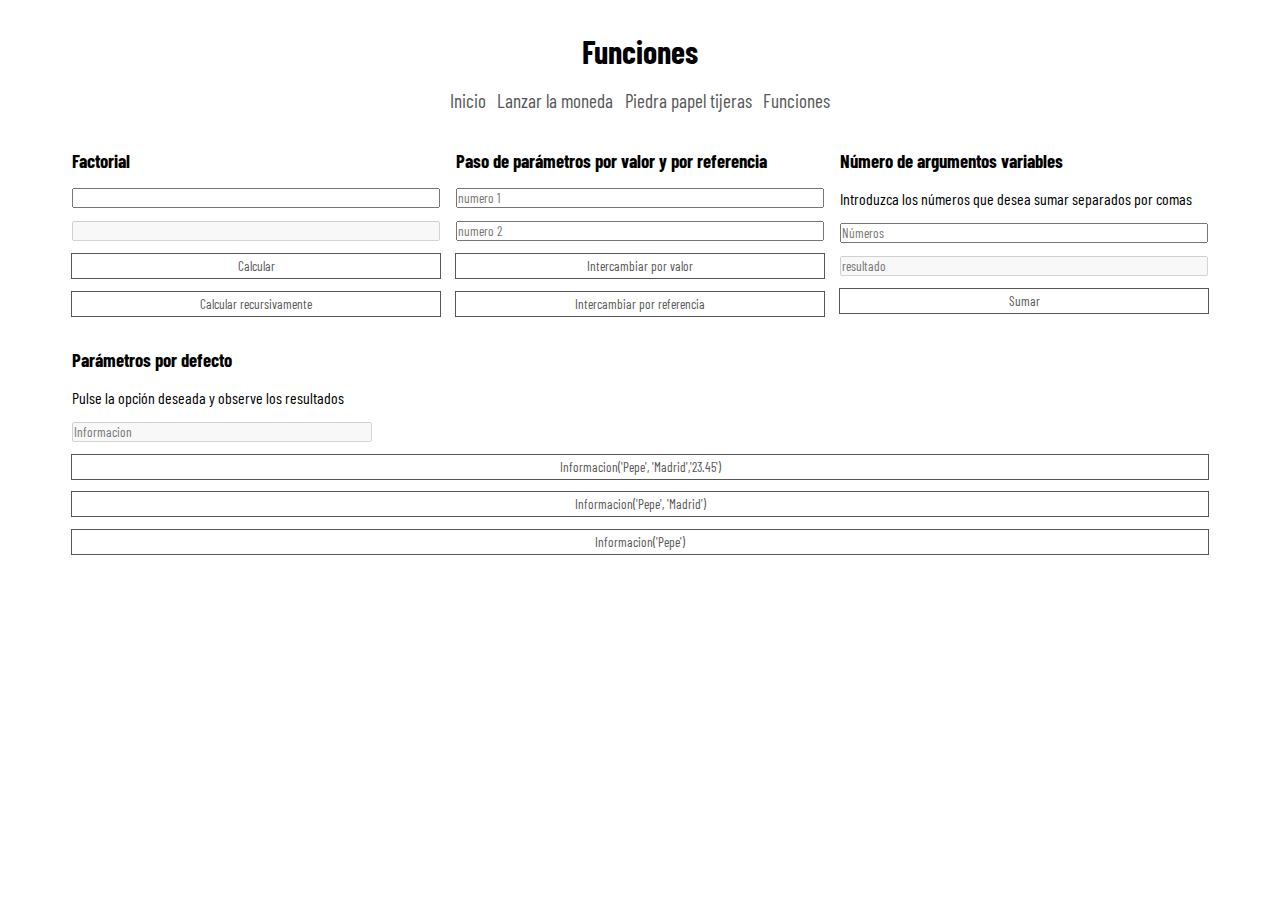
<file: funciones.html>
<!DOCTYPE html>
<html lang="en">
<head>
    <meta charset="UTF-8">
    <meta http-equiv="X-UA-Compatible" content="IE=edge">
    <meta name="viewport" content="width=device-width, initial-scale=1.0">
    <meta name="author" content="Daniel Lorenzo Cabrera">
    <meta name="keywords" content="javaScript, ut3">
    <title>Funciones</title>
    <link rel="stylesheet" href="estilos/estilos.css">
    <link rel="stylesheet" href="estilos/funciones.css" title="preferida">
    <script src="scripts/funciones.js"></script>
</head>
<body>
    <div class="wrapper">
        <h1>Funciones</h1>
        <nav>
            <a href="index.html">Inicio</a>
            <a href="moneda.html">Lanzar la moneda</a>
            <a href="rockPaperScissors.html">Piedra papel tijeras</a>
            <a href="funciones.html">Funciones</a>
        </nav>
        <main>
            <article id="factorial">
                <h3>Factorial</h3>
                <input type="number" id="input-factorial">
                <input type="text"  id="resultado-factorial" disabled>
                <input type="button" value="Calcular" id="botonFactorial">
                <input type="button" value="Calcular recursivamente" id="botonFactorialRecursivo">
            </article>
            <article id="intercambiarValores">
                <h3>Paso de parámetros por valor y por referencia</h3>
                <input type="number" id="parametro1" placeholder="numero 1">
                <input type="number"  id="parametro2" placeholder="numero 2">
                <input type="button" value="Intercambiar por valor" id="intercambioValor" >
                <input type="button" value="Intercambiar por referencia" id="intercambioReferencia">
            </article>
            <article id="argumentosVariables">
                <h3>Número de argumentos variables</h3>
                <p>Introduzca los números que desea sumar separados por comas</p>
                <input type="text" id="variables" placeholder="Números">
                <input type="number"  id="resultadoSuma" placeholder="resultado" disabled>
                <input type="button" value="Sumar" id="sumarArgumentos" >
                
            </article>
            <article id="parametrosPorDefecto">
                <h3>Parámetros por defecto</h3>
                <p>Pulse la opción deseada y observe los resultados</p>
                <input type="text" id="informacion" placeholder="Informacion" disabled>
                <input type="button"  class="informacion" value="Informacion('Pepe', 'Madrid','23.45')" data-datos="Pepe,Madrid,23.45">
                <input type="button"  class="informacion" placeholder="resultado" value="Informacion('Pepe', 'Madrid')" data-datos="Pepe,Madrid">
                <input type="button"  class="informacion" placeholder="resultado" value="Informacion('Pepe')" data-datos="Pepe">
                
            </article>
            
        </main>
    </div>
    
</body>
</html>
</file>
<file: estilos/estilos.css>
@import url('https://fonts.googleapis.com/css2?family=Barlow+Condensed&display=swap');

:root{
    --main_font : 'Barlow Condensed', sans-serif;
    --main_color : #575757;
    --second_color : rgb(255, 255, 255);
}


*{
    margin: 0;
    padding: 0;
    box-sizing: border-box;
    font-family: var(--main_font);
}

#avatar{
    margin: 0 auto;
}

hgroup{
    text-align: center;
    font-family: var(--main_font);
}

.wrapper{
    max-width: 90%;
    display: flex;
    flex-flow: column nowrap;
    margin: 2em auto;
    
    align-items: space-around;
    
}

.wrapper > h1{
    text-align: center;
    font-family: var(--main_font);
}

.wrapper > nav{
    align-self: center;
    display: flex;
    padding: 1em;
    
    font-size: 1.2em;
    font-family: var(--main_font);
}

.wrapper > nav > a{
    text-decoration: none;
    text-align: center;
    color : var(--main_color);
    margin: 0 .3em;
}

.wrapper > nav > a:hover{
    border-bottom: .1em solid var(--main_color);
}



main{
    display: flex;
    flex-flow: column nowrap;
    justify-content: space-between;
    flex:3;
    
}

main > section{
    width: 100%;
    display: flex;
    flex-flow: row wrap;
    justify-content: space-around;
    
}

main > section > article{
    display: flex;
    flex-flow: column nowrap;
    align-items: center;
}




.partida > *{
    flex:1 1 300px;
    
   
}


.juego{
    display: flex;
    flex: 1 1 300px;
    justify-content: center;
    width: 100%;
    
}

.monedas{
    align-items: center;
    padding:1em 0;
}

.monedas > p{
    width: 100%;
    text-align: center;
    font-size: 1.3em;
    margin: 1em 0;
}

.monedas img{
    max-width: 70px;
    border-radius: 50%;
}

.moneda:hover{
    cursor: pointer;
    transform: scale(.95);
}

.tipo-moneda{
    max-width: 100px;
    cursor: pointer;

}

.tipo-moneda:hover{
    transform: scale(1.1);
}

.tipo-moneda:active, .seleccionada, .cara_seleccionada{
    transform: scale(1);
    border-radius: 50%;
    outline: 2px solid var(--second_color);
    padding: .3em;
    
}

.jugador{
    width: 100%;
    background-color: var(--main_color);
    display: flex;
    flex: 1 1 300px;
    color: var(--second_color);
    font-size: 1.2em;
    flex-flow: row wrap;
    justify-content: center;
    align-self: space-around;
    padding: .5em;
}

.jugador img{
    max-width: 100px;
}

.jugador i{
    font-size: 3em;
    color: var(--second_color);
}

.jugador figure{
    margin: 1em 0;
    width: 100%;
    text-align: center;
}

#animacion{
    max-width: 100px;
    margin: 1em;
}

.resultado{
    width: 100%;
    margin: .5em 0;
    justify-content: center;
    display: flex;
    flex-flow: row wrap;
    
}

.resultado p{
    margin: 1em 0;
}

.puntuacion{
    background-color: var(--main_color);
    color: var(--second_color);
    margin: 0 1em;
    padding: 1em;
    flex: 1 1 300px;
    text-align: center;
}

.botones{
    display: flex;
    margin: .5em auto;
    justify-content: center;
    flex-flow: row wrap;
    flex: 1 1 100%;
}

#jugar, #reiniciar{
    flex: 1 1 ;

    margin: 0 .5em;
    padding: .5em 1em;

   
}
</file>
<file: estilos/funciones.css>
#informacion{
    width: 300px;
}

main{
    display: flex;
    flex-flow: row wrap;
}

main > article{
    display: flex;
    flex-flow: column nowrap;
    flex:1 1 300px;
    margin: .5em;
    
}

main >article > *{
    margin: .5em 0;
}

input[type="button"]{
    background-color: #fff;
    outline: .1em solid #575757;
    border: 0;
    padding: .3em;
    cursor: pointer;
    color: #575757;
}

input[type="button"]:hover{
    background-color: #575757;
    outline: .1em solid #fff;
    color: #fff;
}
</file>
